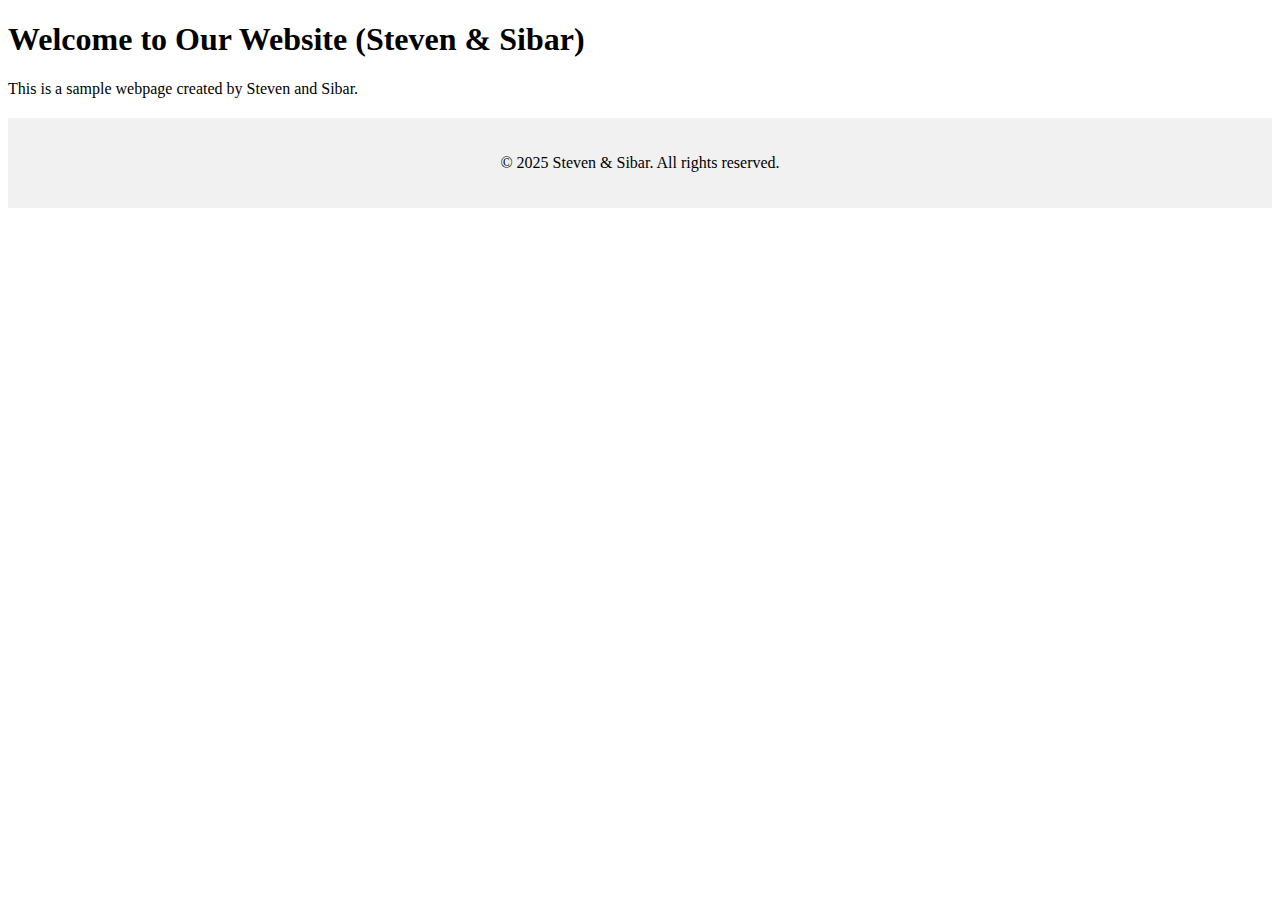
<file: index.html>
<!DOCTYPE html>
<html lang="en">
<head>
    <meta charset="UTF-8">
    <meta name="viewport" content="width=<device-width>, initial-scale=1.0">
    <title>Document</title>
    <link rel="stylesheet" href="css/style.css">

</head>
<body>
    <header>
        <h1>Welcome to Our Website (Steven & Sibar)</h1>
    </header>

    <main>
        <p>This is a sample webpage created by Steven and Sibar.</p>
    </main>
    
    <footer>
        <p>&copy; 2025 Steven & Sibar. All rights reserved.</p>
    </footer>
</body>
</html>
</file>
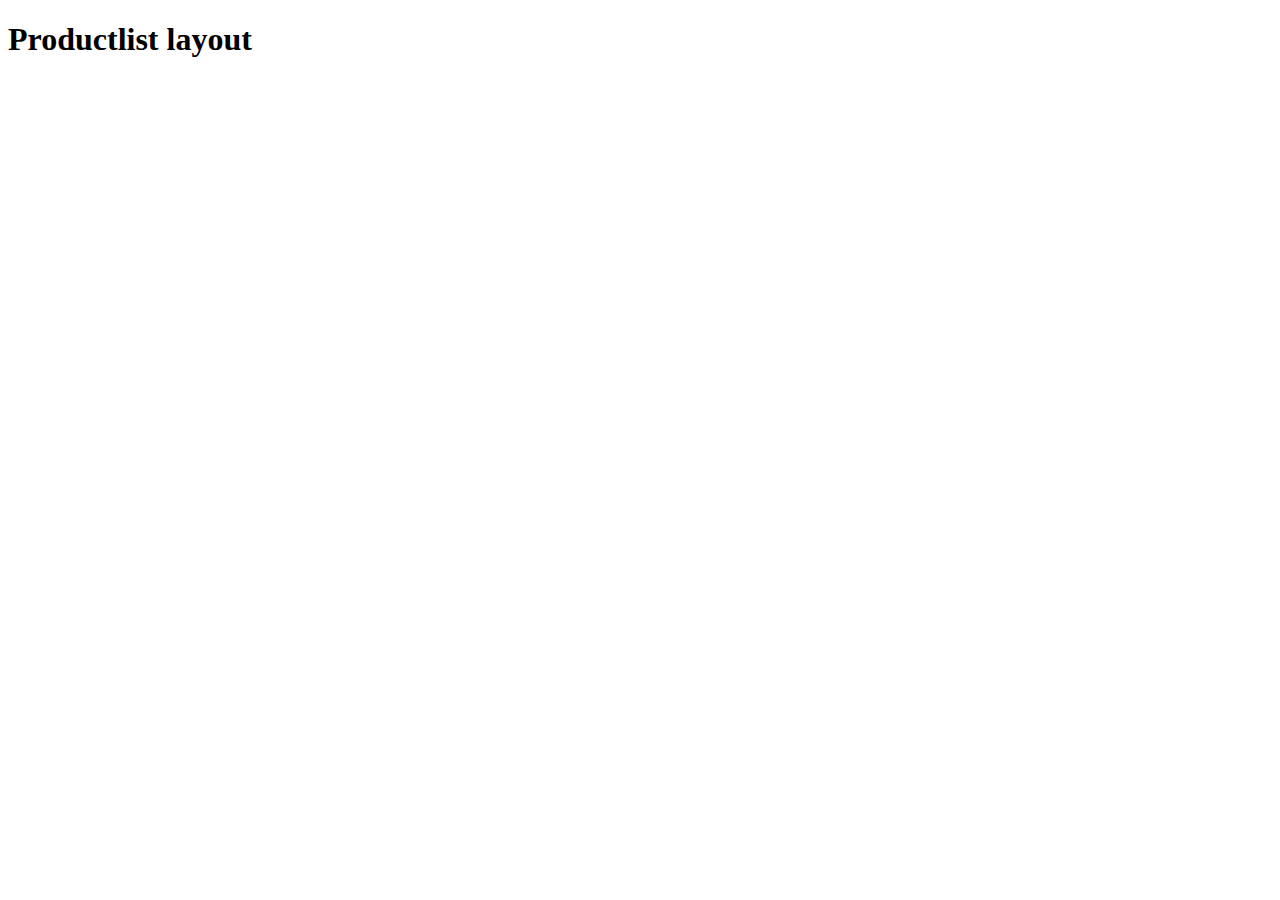
<file: productslist-layout.html>
<!DOCTYPE html>
<html lang="en">
<head>
    <meta charset="UTF-8">
    <meta name="viewport" content="width=device-width, initial-scale=1.0">
    <title>Document</title>
</head>
<body>
    <h1>Productlist layout</h1>
</body>
</html>
</file>
<file: css/style.css>
footer {
    text-align: center;
    padding: 20px;
    background-color: #f1f1f1;
    margin-top: 20px;
}
</file>
